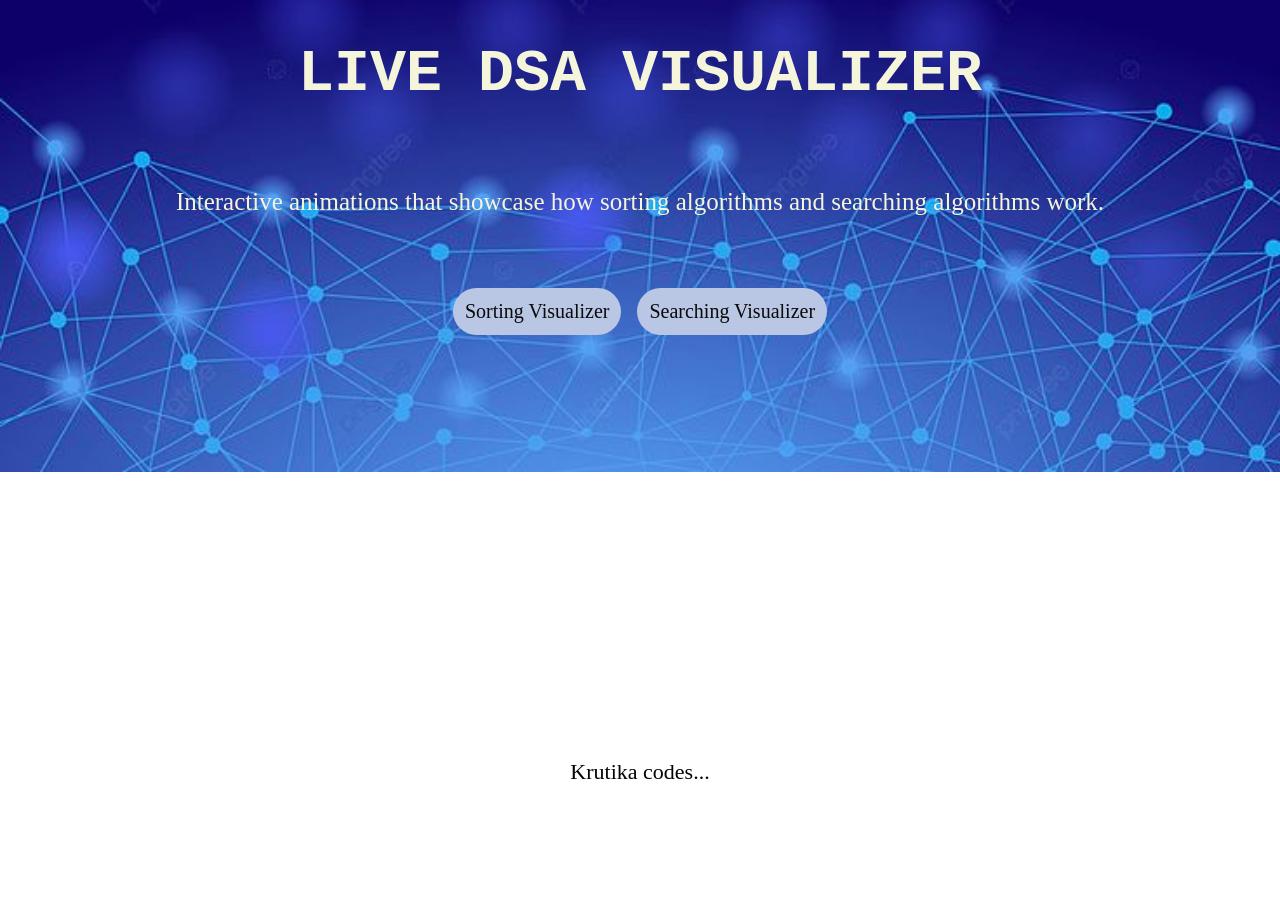
<file: index.html>
<!DOCTYPE html>
<html lang="en">
<head>
    <meta charset="UTF-8">
    <meta name="viewport" content="width=device-width, initial-scale=1.0">
    <link rel="stylesheet" href="main.css">
    <title>DSA Project</title>
</head>
<body>

    <h1>LIVE DSA VISUALIZER</h1>

    <div class="description">
        Interactive animations that showcase how sorting algorithms and searching algorithms work.
    </div>

    <div class="buttonclass">
        <a href="sort/index.html"><button class="button">Sorting Visualizer</button></a>
        <a href="search/searchIndex.html"><button class="button">Searching Visualizer</button></a>
       
    </div>

    <p>Krutika codes...</p>

</body>
</html>
</file>
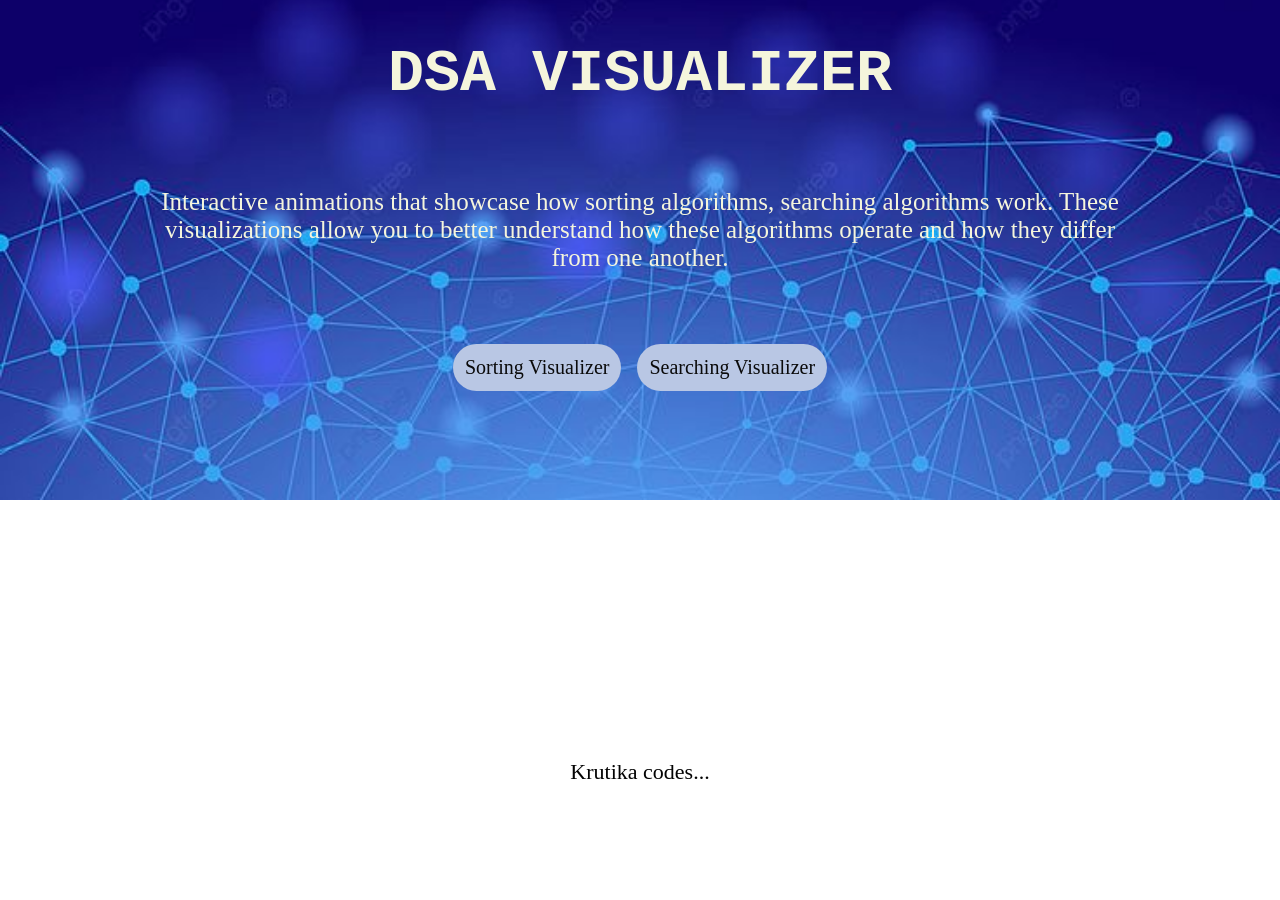
<file: main.html>
<!DOCTYPE html>
<html lang="en">
<head>
    <meta charset="UTF-8">
    <meta http-equiv="X-UA-Compatible" content="IE=edge">
    <meta name="viewport" content="width=device-width, initial-scale=1.0">
    <link rel="stylesheet" href="main.css">
    <title>DSAProject</title>
</head>
<body>
    <h1>DSA VISUALIZER</h1>

    <div class="description">
        Interactive animations that showcase how sorting algorithms, searching algorithms work. These visualizations allow you to better understand how these algorithms operate and how they differ from one another.
    </div>
    <div class="buttonclass">
        <a href="sort/index.html"><button class="button">Sorting Visualizer</button></a>
        <a href="search/searchIndex.html"><button class="button">Searching Visualizer</button></a>
        
        
    </div>
    <p>
        Krutika codes...
    </p> 

</body>
</html>
</file>
<file: main.css>
*{
    font-family: Cambria, Cochin, Georgia, Times, 'Times New Roman', serif;
    margin: 0;
    padding: 0;
    text-decoration: none;
    box-sizing: border-box;
    /* background-color:#202528; */
}
body {
  background-image: url("5.jpg");
  background-size: cover;
  background-repeat: no-repeat;
  background-position: center;
}
h1{
    text-align: center;
    font-size: 60px;
    color:beige;
    margin-bottom: 80px;
    font-family:'Courier New', Courier, monospace;
    margin-top: 40px;
}

h2{
    text-align: center;
    margin-top: 10px;
    font-size: 40px;
    color:beige;
}
.buttonclass{
    margin-top: 5%;
    display: flex;
    align-items: center;
    justify-content: center;
}
button {
    padding: 12px;
    border: none;
    border-radius: 40px;
    cursor: pointer;
    margin: 8px;
    font-size: 20px;
    color:rgb(10, 10, 10);
    background-color: hsl(220, 44%, 81%);
    border-color: #202528;
    transition: background-color 0.3s;
    border-color: black;
}
.button:hover{
    background-color: cadetblue;
    color: black;
}

.description{
    font-size: 25px;
    color: beige;
    margin: 10px 150px; /*tb-lr*/
    text-align: center;
}
p{
    bottom: 5%;
    position: absolute;
    text-align: center;
    left: 50%;
    transform: translateX(-50%);
    color:rgb(3, 3, 3);
    font-size: 22px;
    cursor: pointer;
    margin-bottom: 70px;
}

h2:hover,p:hover,h1:hover{
    color:cadetblue;
    cursor:pointer;
}
</file>
